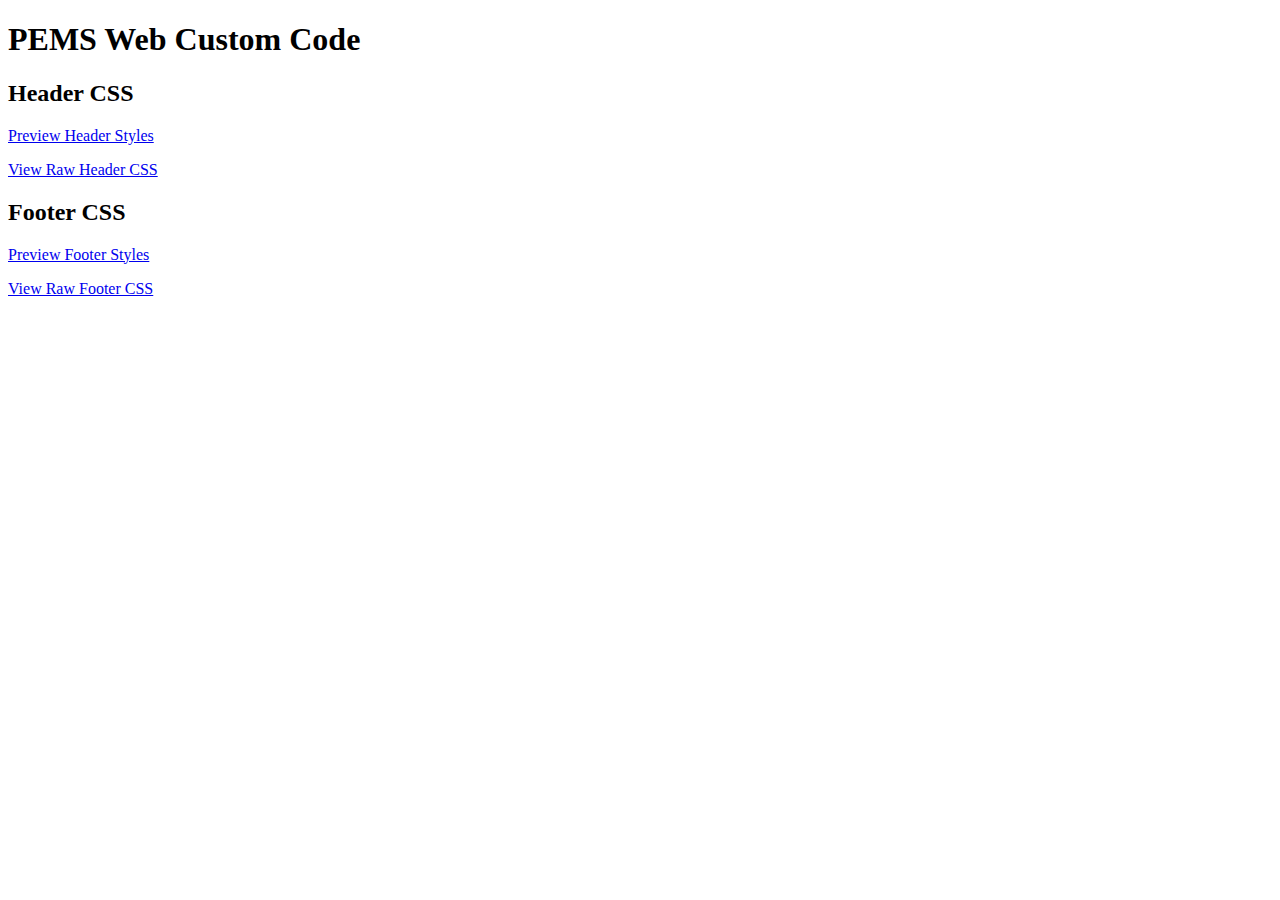
<file: index.html>
<!DOCTYPE html>
<html lang="en">
<head>
    <meta charset="UTF-8">
    <meta name="viewport" content="width=device-width, initial-scale=1.0">
    <title>PEMS Web Custom Code - Preview and Raw Links</title>
</head>
<body>
    <h1>PEMS Web Custom Code</h1>

    <h2>Header CSS</h2>
    <!-- Link to preview the header styles in a sample layout -->
    <p><a href="./Header/preview-header.html" target="_blank">Preview Header Styles</a></p>
    <!-- Link directly to the header CSS file -->
    <p><a href="./Header/styles.css" target="_blank">View Raw Header CSS</a></p>

    <h2>Footer CSS</h2>
    <!-- Link to preview the footer styles in a sample layout -->
    <p><a href="./Footer/preview-footer.html" target="_blank">Preview Footer Styles</a></p>
    <!-- Link directly to the footer CSS file -->
    <p><a href="./Footer/footer-styles.css" target="_blank">View Raw Footer CSS</a></p>
</body>
</html>
</file>
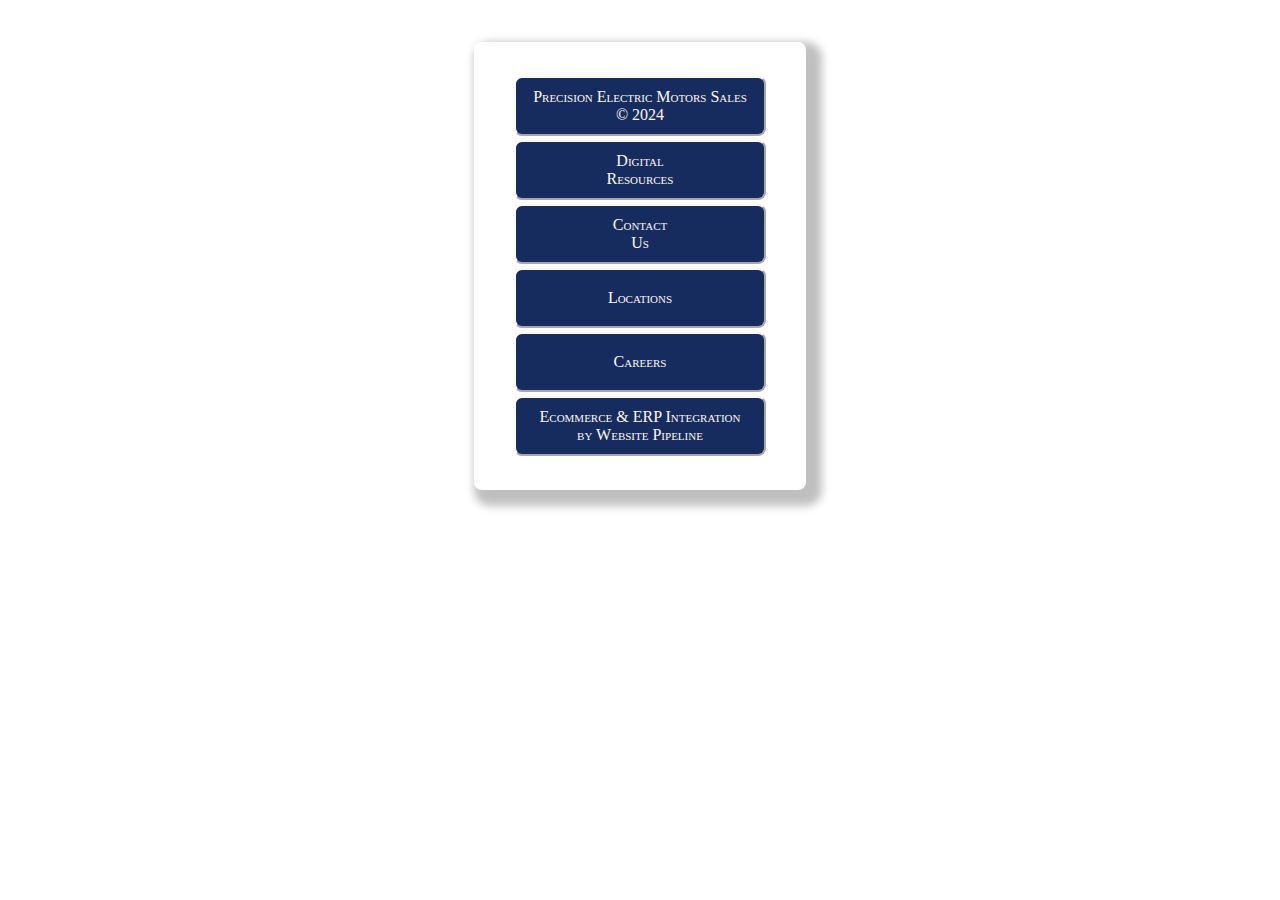
<file: Footer/preview-footer.html>
<!DOCTYPE html>
<html lang="en">
<head>
    <meta charset="UTF-8">
    <meta name="viewport" content="width=device-width, initial-scale=1.0">
    <title>Footer Styles Preview</title>
    <link rel="stylesheet" href="footer-styles.css">
</head>
<body>
    <footer>
        <div>
            <a href='http://www.pemsmotors.com/'>
                Precision Electric Motors Sales
                <br>© 2024            
            </a>
            <a href='https://www.pemsmotors.com/digital-resources'>
                Digital
                <br>Resources
            </a>
            <a href='http://www.pemsmotors.com/contact/'>
                Contact
                <br>Us
            </a>
            <a href='http://www.pemsmotors.com/locations/'>
                Locations
            </a>
            <a href='http://www.pemsmotors.com/careers'>
                Careers
            </a>
            <a href='http://www.websitepipeline.com/'>
                Ecommerce & ERP Integration
                <br>by Website Pipeline
            </a>
        </div>
    </footer>
</body>
</html>
</file>
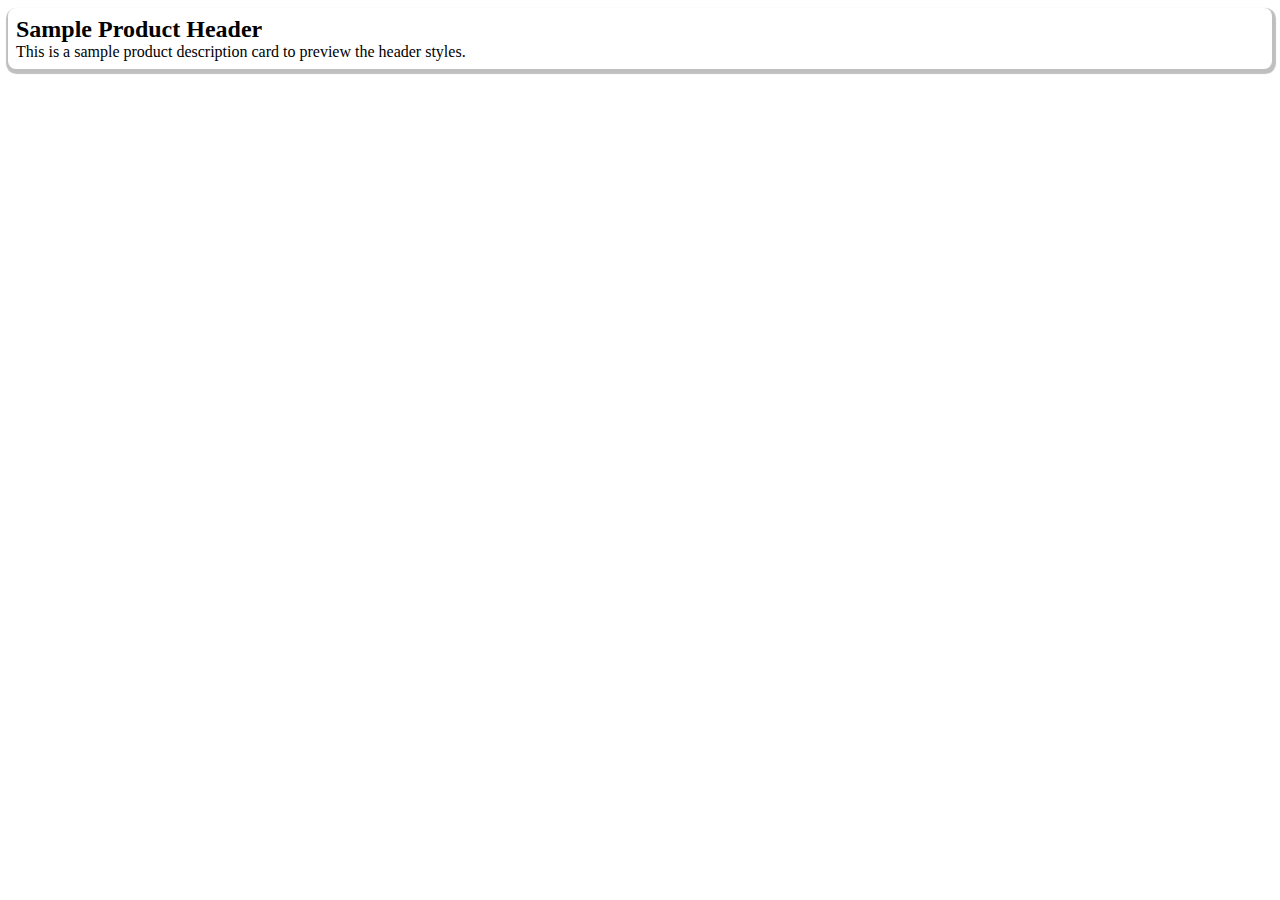
<file: Header/preview-header.html>
<!DOCTYPE html>
<html lang="en">
<head>
    <meta charset="UTF-8">
    <meta name="viewport" content="width=device-width, initial-scale=1.0">
    <title>Header Styles Preview</title>
    <link rel="stylesheet" href="styles.css">
</head>
<body>
    <div class="prod-card">
        <h2>Sample Product Header</h2>
        <p>This is a sample product description card to preview the header styles.</p>
    </div>
</body>
</html>
</file>
<file: Footer/footer-styles.css>
.app-signin.dash-landing.u-card {
    margin: auto;
    box-shadow: 0.5em 0.5em 0.5em 0.5em rgba(0, 0, 0, 0.25);
    border-radius: 0.5em;
}

footer {
    display: grid;
    place-content: center;
    padding: 2em;
}

footer > div {
    padding: 2em;
    display: grid;
    place-content: center;
    margin: 0.125em 1em;
    text-align: center;
    box-shadow: 0.5em 0.5em 0.5em 0.5em rgba(0, 0, 0, 0.25);
    border-radius: 0.5em;
}

footer > div a {
    min-width: 15em;
    display: inline-block;
    color: rgb(255, 248, 243);
    text-decoration: none;
    margin: 0.125em 0.5em;
    padding: 0.25em;
    border: 0.125em outset rgb(255, 248, 243);
    border-radius: 0.5em;
    background-color: rgb(22, 44, 94);
    transition: background-color 0.5s, color 0.5s;
    text-align: center;
    vertical-align: center;
    place-content: center;
    place-items: center;
    min-height: 3em;
    font-variant: small-caps;
}

footer > div a:hover {
    background-color: rgb(0, 54, 140);
    color: rgb(255, 255, 255);
    transform: scale(1.15);
    transition: background-color 0.25s, color 0.25s, transform 0.25s;
}
</file>
<file: Header/styles.css>
/* prod-card styles */

.prod-card {
    /* Card layout */
    vertical-align: top;
    width: 100%;
    box-sizing: border-box;
    box-shadow: 0.05em 0.15em 0.05em 0.15em rgba(0, 0, 0, 0.25);
    border-radius: 0.5em;
    background-color: rgba(255,255,255,1.0);
    z-index: 1;
    padding: 0.5em;
    margin-bottom: 1em;
  
    &:hover {
      transform: scale(1.05);
      transition: background-color 0.25s, color 0.25s, transform 0.25s;
      cursor: pointer;
      z-index: 2;
    }
  
    * {
      padding: 0;
      margin: 0;
      box-sizing: border-box;
    }
  
    /* Thumbnail image */
    .prod-thumb .prod-thumb-img img {
      width: 6em;
      height: 6em;
      box-shadow: 0.15em 0.15em 0.15em 0.15em rgba(0, 0, 0, 0.25);
    }
  
    /* Title */
    .prod-nm {
      display: block;
      height: 3em;
      overflow: hidden;
      text-overflow: ellipsis;
      line-height: 1em;
      content: 'title pending';
      border-bottom: 2px inset rgb(28, 144, 208);
      text-align: left;
      vertical-align: top;
      padding-left: 0.5em;
    }
  
    .prod-atc * {
      padding: 0.125em;
      height: 100%;
      vertical-align: middle;
    }
  }
  
  /* Product description */
  #pems2description-2024-08-07 table {
    border-collapse: collapse;
    min-width: 33vw;
    max-width: 50vw;
    margin: 0 0 0.25em 0;
  
    tbody {
      position: relative;
  
      tr {
        padding: 1em;
  
        th {
          background-color: rgb(29, 46, 92);
          color: rgb(255, 255, 255);
          font-variant: small-caps;
          text-align: left;
          width: 15em;
          min-height: 1em;
          height: 3em;
          max-height: 3em;
        }
  
        td {
          background-color: rgb(0, 134, 200);
          color: rgb(255, 255, 255);
          text-align: left;
        }
      }
    }
  }
  
  .summary {
    height: 3em;
    padding-left: 1em;
    padding: 0.5em;
    margin-bottom: 0.5em;
    overflow: hidden;
    text-overflow: ellipsis;
    line-height: 1em;
    border-width: 0.25em 0.125em 0.25em 0.125em;
    border-color: rgba(255,255,255,1.0);
  }
  
  td, th {
    border: 1px solid white;
    padding: 0 1em;
    margin-bottom: 0.125em;
  }
</file>
